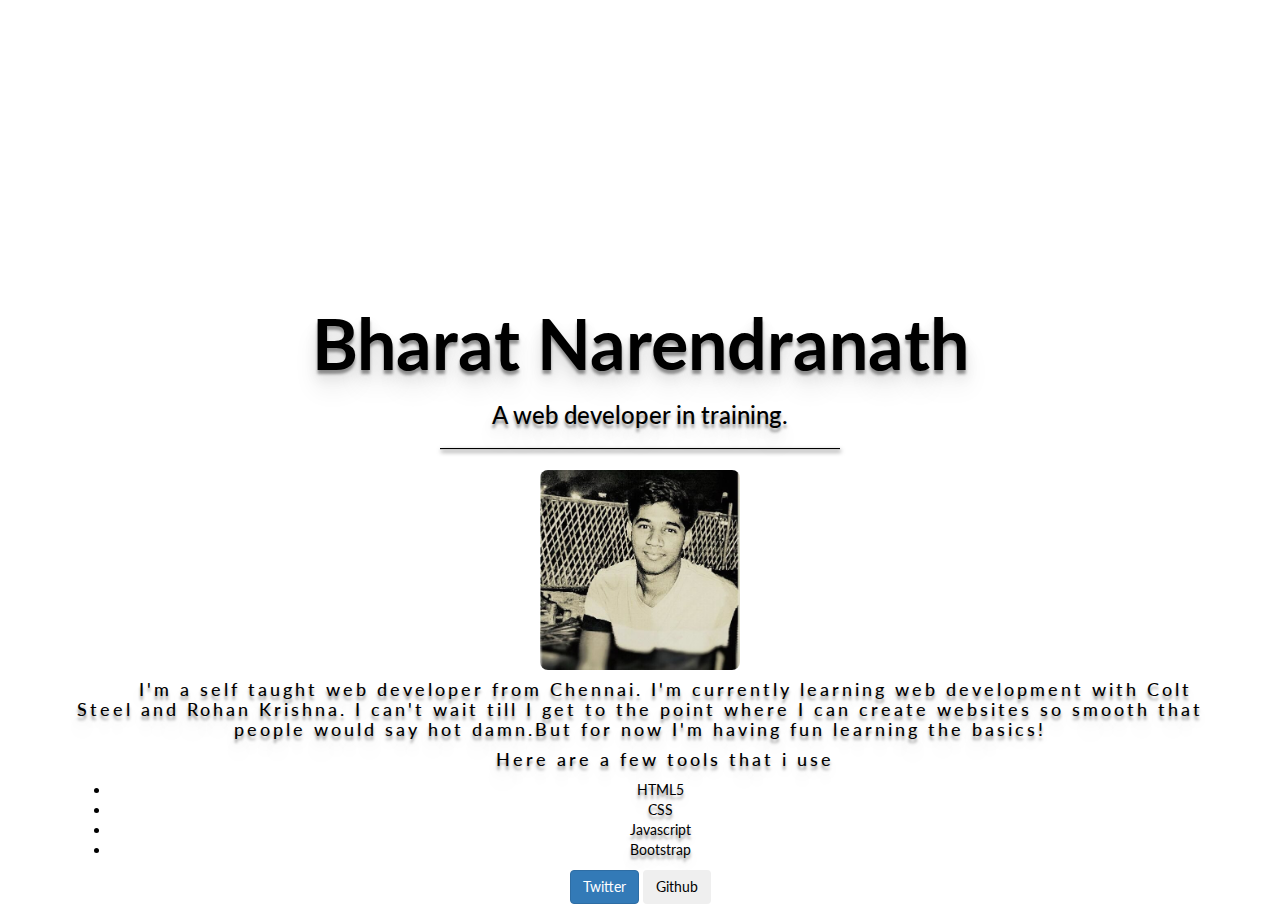
<file: index.html>
<!DOCTYPE html>
<html>
<head>
	<title>Bharat Narendranath</title>
	<link rel="stylesheet" type="text/css" href="https://maxcdn.bootstrapcdn.com/bootstrap/3.3.5/css/bootstrap.min.css">
	<link rel="stylesheet" type="text/css" href="https://maxcdn.bootstrapcdn.com/font-awesome/4.4.0/css/font-awesome.min.css">
	<link href="http://fonts.googleapis.com/css?family=Lato:300,400,700,300italic,400italic,700italic" rel="stylesheet" type="text/css">

	<link rel="stylesheet" type="text/css" href="style.css">
</head>
<body>
 <div class="container">
 	<div class="row">
 		<div class="col-lg-12">
 			<div class="content">
 				<h1>Bharat Narendranath</h1>
 				<h3>A web developer in training.</h3>
 				<hr>
         <img src="resource/me.jpg"style="width:200px;height:200px;">
         <h4>I'm a self taught web developer from Chennai. I'm currently learning web development with Colt Steel and Rohan Krishna. I can't wait till I get to the point where I can create websites so smooth that people would say hot damn.But for now I'm having fun learning the basics!</h4>
         <div>
                    <h4>Here are a few tools that i use</h4>
                    <ul>
                        <li>HTML5</li>
                        <li>CSS</li>
                        <li>Javascript</li>
                        <li>Bootstrap</li>
                    </ul>
          </div>
         <button type="button" class="btn btn-primary"onclick=" window.open('https://twitter.com/bharatflake','_blank')">Twitter</button>
         <button type="button" class="btn btn-dark"onclick=" window.open('https://github.com/bharatnarendranath','_blank')">Github</button>
 			</div>
 		</div>
 	</div>
 </div>

 <script type="text/javascript" src="https://code.jquery.com/jquery-2.1.4.js"></script>
 <script type="text/javascript" src="https://maxcdn.bootstrapcdn.com/bootstrap/3.3.5/js/bootstrap.min.js"></script>


</body>
</html>
</file>
<file: style.css>
body {
    background: url(https://images.pexels.com/photos/988872/pexels-photo-988872.jpeg?auto=compress&cs=tinysrgb&h=750&w=1260);
    background-size: cover;
    background-position: center; 
}

body,
html {
    width: 100%;
    height: 100%;
    font-family: "Lato";
    color: black;
}

h1 {
	font-weight: 700;
	font-size: 5em;
}


.content{
	padding-top: 25%;
	text-align: center;
    text-shadow: 0px 4px 3px rgba(0,0,0,0.4),
                 0px 8px 13px rgba(0,0,0,0.1),
                 0px 18px 23px rgba(0,0,0,0.1);
}

hr {
    width: 400px;
    border-top: 1px solid black;
    border-bottom: 1px solid rgba(0,0,0,0.2);
    box-shadow: 1px 2px 4px rgba(0, 0, 0, .5);
}
img {
    border-radius: 8px;
    max-width: 100%;
    height: auto;
}
h4 {
    text-indent: 50px;
    letter-spacing: 3px;
}
/* li{
    line-height: 0.8;
} */
</file>
